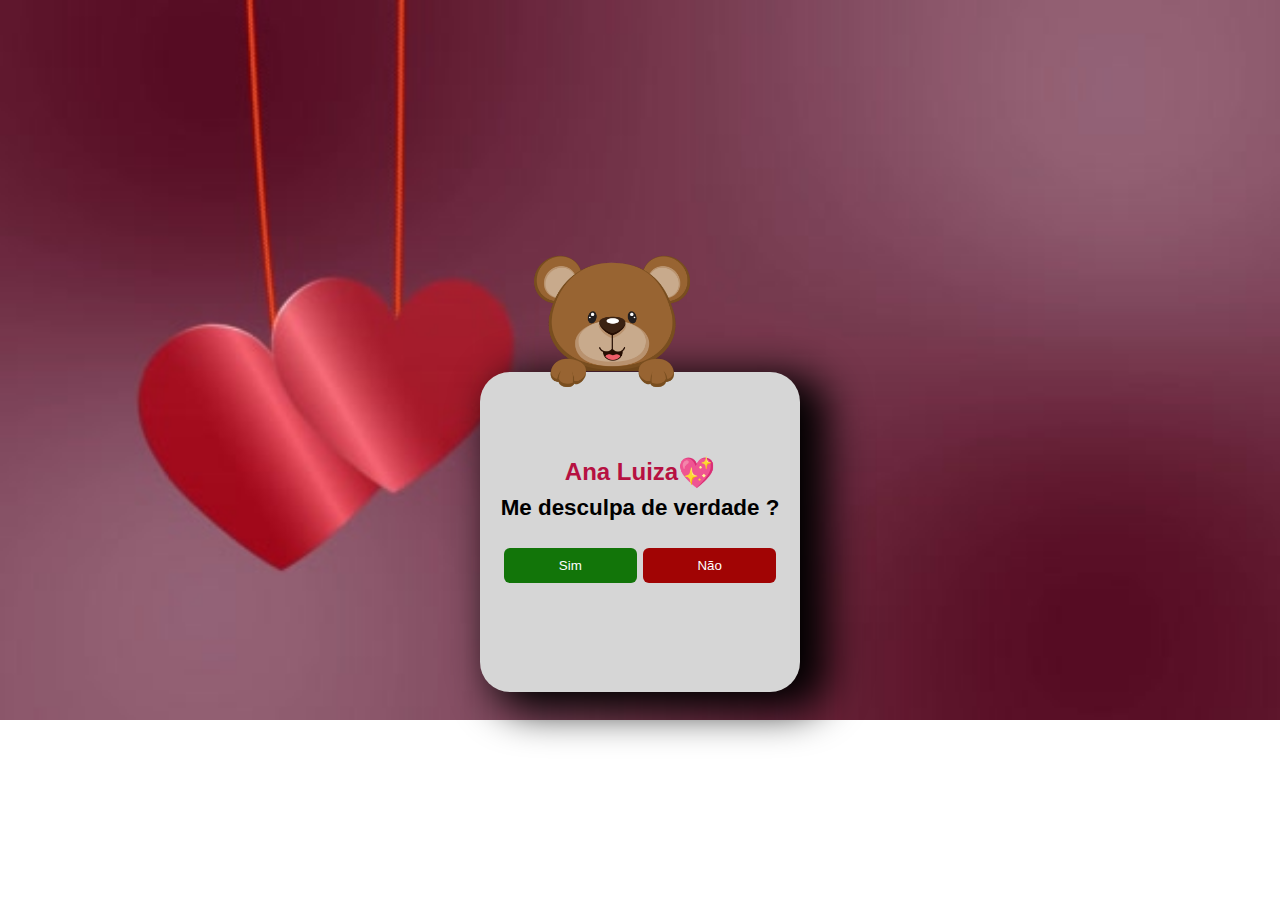
<file: index.html>
<!DOCTYPE html>
<html lang="pt-BR">
<head>
    <meta charset="UTF-8">
    <meta name="viewport" content="width=device-width, initial-scale=1.0">
    <title> Pedido </title>
    <link rel="stylesheet" href="style.css">
</head>
<body>
    
    <main>
        <img src="img/urso.png" alt="urso" > 
        <div class="container">
            <div class="formula">

                <div class="ana">
                    <h2> Ana Luiza </h2> <span style='font-size:30px;'>&#128150;</span>
                </div>

                <form action="">
                    <h1>  Me desculpa de verdade ? </h1>
                    <div class="butao">
                        <button id="sim" onclick="aceito()"> <a href="aceitou.html"> Sim </a> </button>
                        <button id="nao"> Não </button>
                    </div>
                </form>

            </div>
        </div>
    </main>
    
    <script src="js.js"></script>
</body>
</html>
</file>
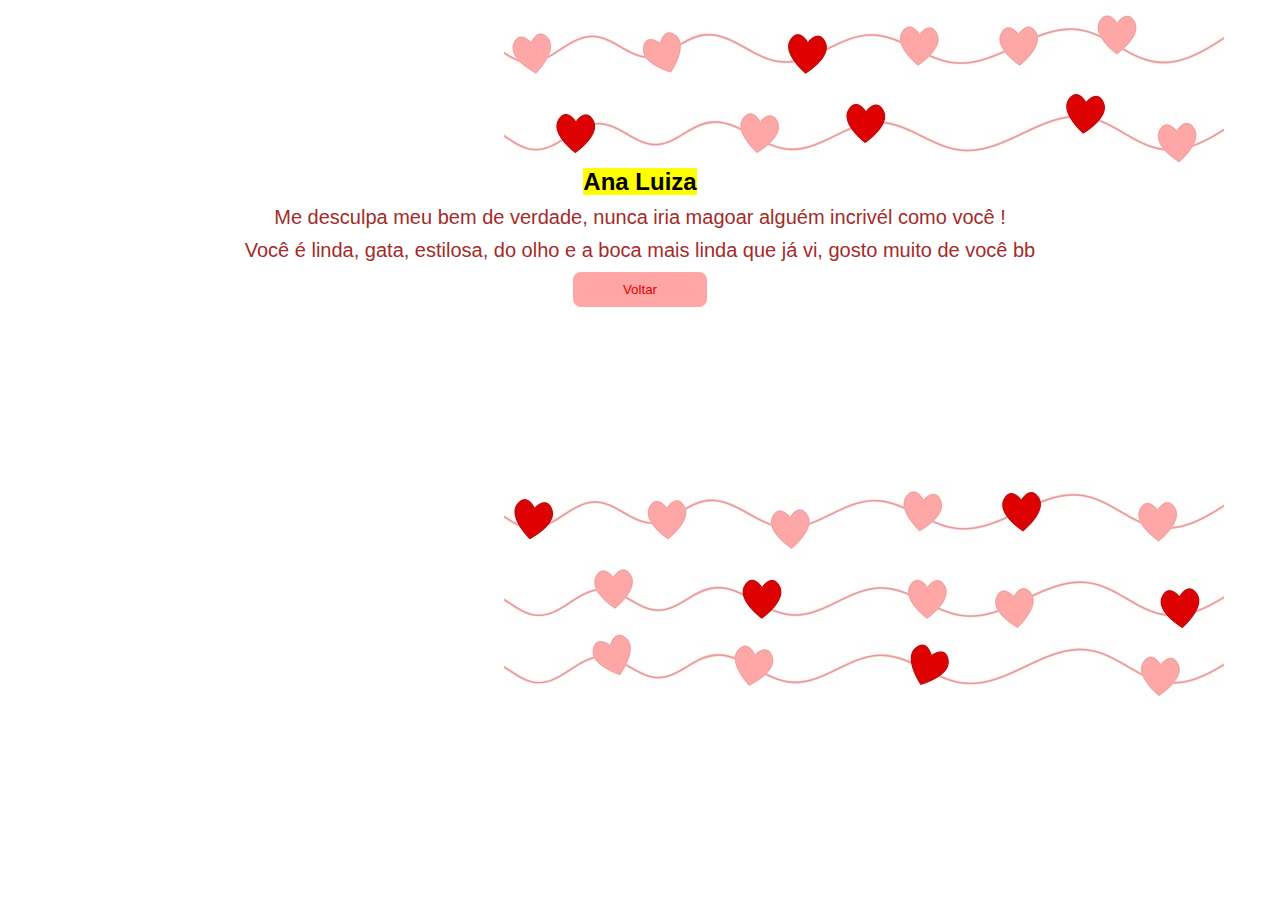
<file: aceitou.html>
<!DOCTYPE html>
<html lang="en">
<head>
    <meta charset="UTF-8">
    <meta name="viewport" content="width=device-width, initial-scale=1.0">
    <title> Aceitou </title>
    <link rel="stylesheet" href="aceitou.css">
</head>
<body>
    <main>

        <div class="container">
            <div>
                <h2> <mark> Ana Luiza  </mark> </h2>

                <p> Me desculpa meu bem de verdade, nunca iria magoar alguém incrivél como você ! </p> 

                <p> Você é linda, gata, estilosa, do olho e a boca mais linda que já vi, gosto muito de você bb </p>
            </div>

            <button><a href="./index.html"> Voltar </a></button>
        </div>
        
       
    </main>
</body>
</html>
</file>
<file: style.css>
*{
    padding: 0;
    margin: 0;
    box-sizing: border-box;
    font-family: 'Lucida Sans', 'Lucida Sans Regular', 'Lucida Grande', 'Lucida Sans Unicode', Geneva, Verdana, sans-serif;
    
}
body{
    position: absolute;
    top: 50%;
    left: 50%;
    transform: translate(-50%, -50%);
    background-image: url(./img/fundo.jpg);
    background-repeat: no-repeat;
    background-size: 100%;
}
img{
    width: 10em;
    top: 33px;
    left: 50px;
    position: relative;
}
#coracao{
    width: 7em;
    top: 50px;
    left: 50px;
    position: relative;
}
.ana{
    display: flex;
    align-items: center;
    justify-content: center;
    color: rgb(182, 17, 66);
    margin-bottom: 5px;
    font-weight: bold;
}
.container{
    width: 20em;
    height: 20em;
    background-color: rgb(214, 214, 214);
    display: flex;
    justify-content: center;
    align-items: center;
    border-radius: 30px;
    box-shadow: 20px 10px 40px 8px #000;
}
h1{
    font-size: 1.4em;
}
.butao {
    display: flex;
    justify-content: space-around;
    align-items: center;
}
button{
    cursor: pointer;
    margin: 3vh auto;
    padding: 10px;
    width: 10em;
    border-radius: 6px;
    border: none

}
a{
    color: #fff;
    text-decoration: none;
}
#sim{
    color: #fff;
    background-color: rgb(18, 117, 9);
}
#nao{
    color: #fff;
    background-color: rgb(161, 4, 4);
}
button:hover{
    box-shadow: 2px 1px 10px 2px #3d3d3d;
    transform: scale(1.2);
}
#nao:active{
    transform: translateY(100px);
    
}
</file>
<file: aceitou.css>
*{
    padding: 0;
    margin: 0;
    box-sizing: border-box;
    font-family: 'Lucida Sans', 'Lucida Sans Regular', 'Lucida Grande', 'Lucida Sans Unicode', Geneva, Verdana, sans-serif;
    text-decoration: none;
}

body{
    background-image: url(./img/aceitou.jpg);
    background-repeat: no-repeat;
    background-position-x: 90%;
}
main {
    display: flex;
    justify-content: center;
    align-items: center;
}

h2{
    margin-top: 7em;
    color: brown;
    margin-bottom: 3px;
    text-align: center;
}
.container{
    display: flex;
    justify-content: center;
    flex-direction: column;
    align-items: center;
}
p{
    margin: 10px;
    text-align: center;
    font-size: 20px;
    color: brown;
}
button {
    padding: 10px;
    width: 10em;
    background-color: #ffa5a5;
    border: none;
    border-radius: 8px;
}
a{
    color: #e30000;
}
</file>
